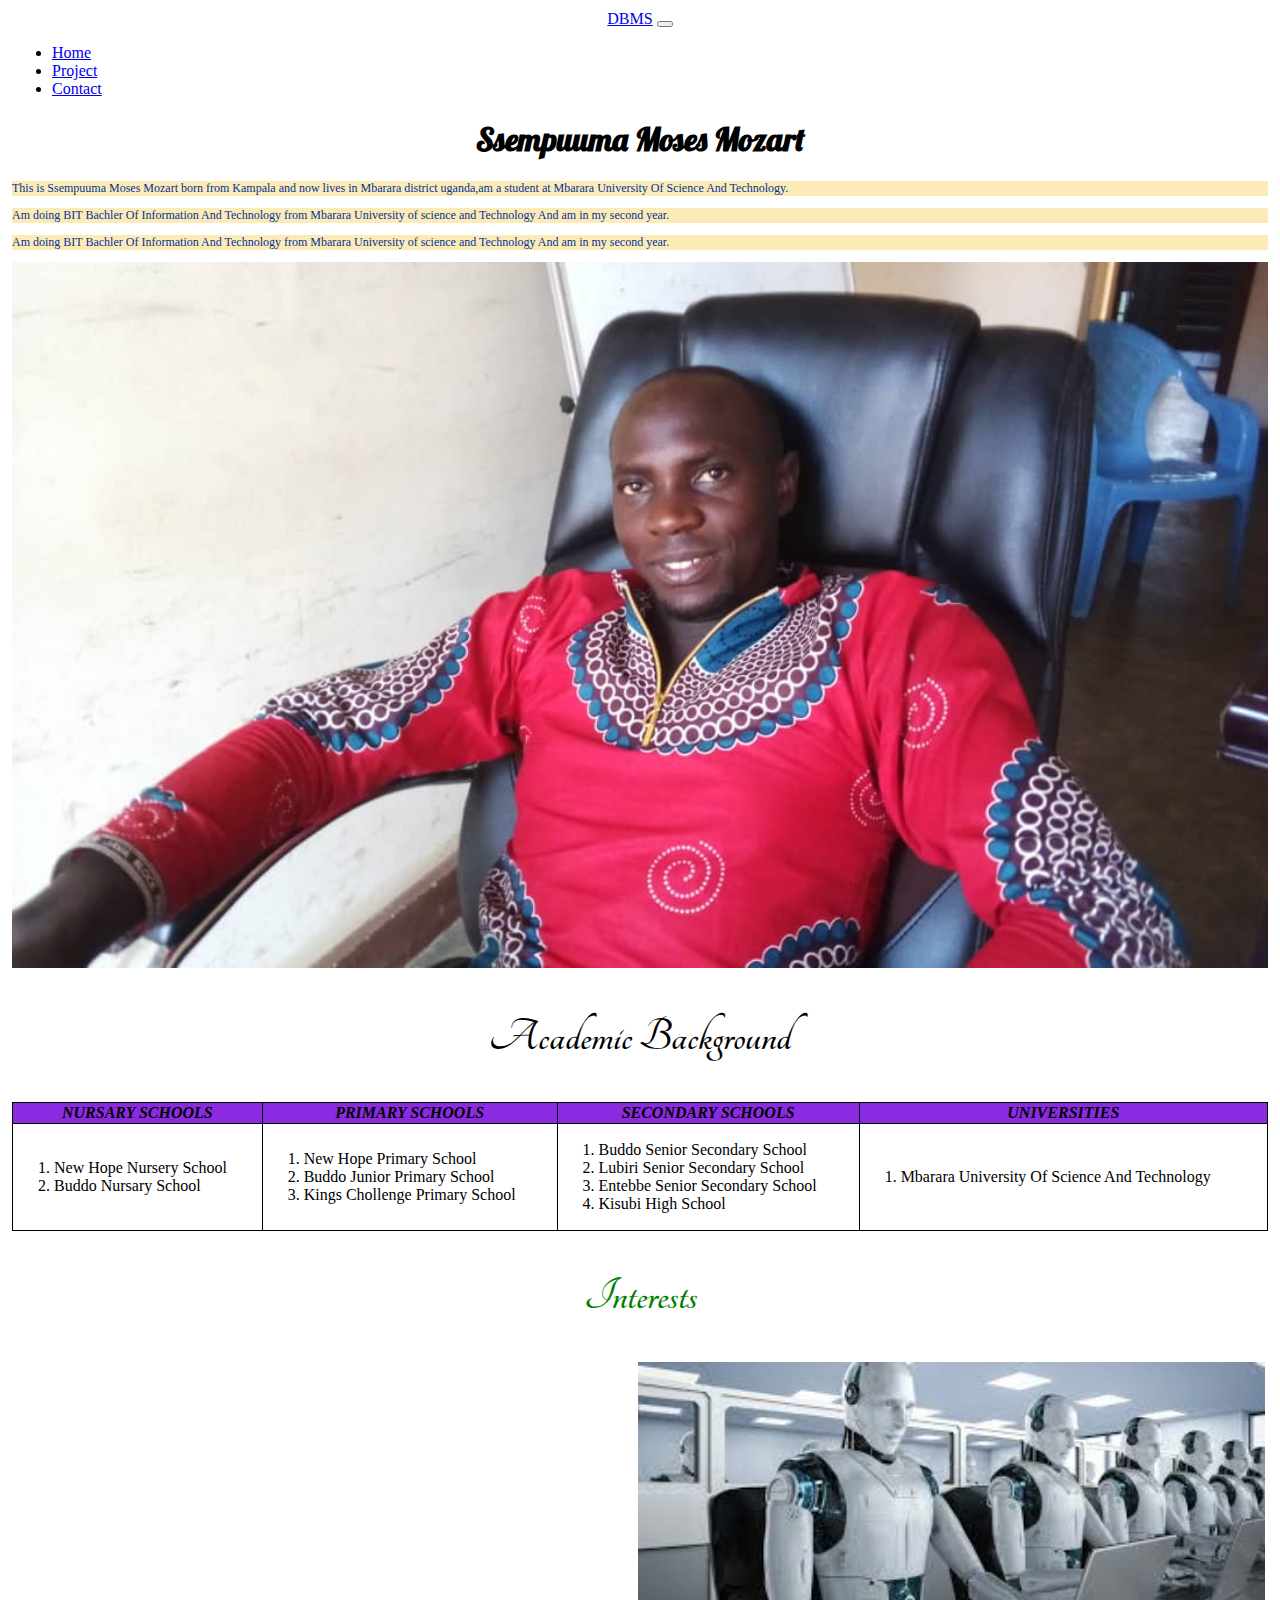
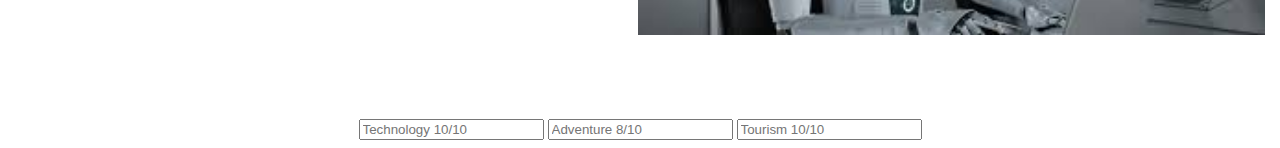
<file: index.html>
<!DOCTYPE html>
<html lang="en">
<head>
    <meta charset="UTF-8">
    <lsmeta name="viewport" content="width=device-width, initial-scale=1.0">
    <title>Moses</title>
    <link rel="stylesheet" href="https://cdn.jsdelivr.net/npm/bootstrap@4.6.0/dist/css/bootstrap.min.css" integrity="sha384-B0vP5xmATw1+K9KRQjQERJvTumQW0nPEzvF6L/Z6nronJ3oUOFUFpCjEUQouq2+l" crossorigin="anonymous">
    <link rel="stylesheet" href="css/main.css"/>

    <link href="https://fonts.googleapis.com/css?family=Lobster" rel="stylesheet" type="text/css">
    <link rel="stylesheet" href="https://fonts.googleapis.com/css?family=Tangerine">
</head>
<body>
    <div class="container-friud">
    <header>
        <nav class="navbar navbar-expand-lg navbar-light bg-success">
            <a class="navbar-brand text-white" href="#">DBMS</a>
            <button class="navbar-toggler" type="button" data-toggle="collapse" data-target="#navbarSupportedContent" aria-controls="navbarSupportedContent" aria-expanded="false" aria-label="Toggle navigation">
              <span class="navbar-toggler-icon"></span>
            </button>
          
            <div class="collapse navbar-collapse" id="navbarSupportedContent">
              <ul class="navbar-nav mr-auto">
                <li class="nav-item">
                  <a class="nav-link text-white" href="#">Home</a>
                </li>
                <li class="nav-item">
                    <a class="nav-link text-white" href="#">Project</a>
                  </li>
                <li class="nav-item">
                    <a class="nav-link text-white" href="contacts.html">Contact</a>
             
                 </div>
        </nav>
        <div class="head">
        <h1 class="text-success">Ssempuuma Moses Mozart</h1>
    </div>
         
             <div class ="introduction row">
             <div class="col md-2">

                <p>
                    This is Ssempuuma Moses Mozart born from Kampala and now lives in Mbarara district uganda,am a student at 
                    Mbarara University Of Science And Technology.
                </p>
                <p>
                    Am doing BIT Bachler Of Information And Technology from Mbarara University of science and Technology And
                    am in my second year.
                </p>
                <p>
                    Am doing BIT Bachler Of Information And Technology from Mbarara University of science and Technology And
                    am in my second year.
                </p>
               
             </div>
           
                <div class="col md-6">
                <img src="img/pic.jpg"width="100%" height="75%">

            </div>
             </div>
            
        </nav>
    </header>
    <main>
      
     <div class="academicbg">
       
        <h2 class="text-success" >Academic Background</h2>
       
    
    
    <Table class="center">
        <!-- <Caption>All Schools Attended To In All Levels</Caption> -->
        
    <tr>
        <th>Nursary Schools</th>
        <th>Primary Schools</th>
        <th>Secondary Schools</th>
        <th>Universities</th>
    
    </tr>
    <tr>
        <td>
            <ol>
                <li> New Hope Nursery School</li>
                <li> Buddo Nursary School</li>
                
             </ol>
        
        </td>

        <td>
            <ol>
                <li> New Hope Primary School</li>
                <li> Buddo Junior Primary School</li>
                <li> Kings Chollenge Primary School</li>
               
             </ol>
        
        </td>

        <td>
        <ol>
            
           <li> Buddo Senior Secondary School</li>
           <li> Lubiri Senior Secondary School</li>
           <li> Entebbe Senior Secondary School</li>
           <li> Kisubi High School</li>
        </ol>
        </td>
        
        <td>
         <ol>
            <li> Mbarara University Of Science And Technology</li>
        </ol>   
        </td>

    </tr>
    
    </Table>
</div>
    
        <div class="interest">
        <div class="inter">
        <h2 class="text-centre">Interests</h2>
    </div>  
    <div class="section">
        <section>
           <div class="pic">
            <img src="img/images.jpg" alt="image not found" width="50%" height="50%">
        </div>
        
                    <input class="form-control" type="text" placeholder="Technology 10/10">   
            
            
                    <input class="form-control" type="text" placeholder="Adventure 8/10">
          
                
                    <input class="form-control" type="text" placeholder="Tourism 10/10">
           
        
    </div>
        </section>
    </div>  

    
    </main>

<script src="https://code.jquery.com/jquery-3.5.1.slim.min.js" integrity="sha384-DfXdz2htPH0lsSSs5nCTpuj/zy4C+OGpamoFVy38MVBnE+IbbVYUew+OrCXaRkfj" crossorigin="anonymous"></script>
<script src="https://cdn.jsdelivr.net/npm/bootstrap@4.6.0/dist/js/bootstrap.bundle.min.js" integrity="sha384-Piv4xVNRyMGpqkS2by6br4gNJ7DXjqk09RmUpJ8jgGtD7zP9yug3goQfGII0yAns" crossorigin="anonymous"></script>
</div>
</body>
</html>
</file>
<file: css/main.css>
.head{
    text-align: center;
}

.inter{
    text-align: center;
    color: green;
}
.pic{
    text-align: right;
    margin-right: 0.2em;
    margin-bottom: 05em;
}
.intscale{
    text-align: center;
    color: green;
}
.form-control form-control-lg{
    text-align: center;
}
.academicbg{
    text-align: center;
}
    .text{
        text-align: center;
    }
    h1{
        font-family: Lobster;
       
    }
    h2{
        font-family: 'Tangerine', serif;
        font-size: 48px;
    }
    table{
        width: 100%;
        border-collapse: collapse;
        

    }
    table,
    th,
    td{
        border: 1px solid black;
    }
    th{
        background-color: blueviolet;
        font-style: italic;
        text-transform: uppercase;
    }
    .center {
        margin-left: auto;
        margin-right: auto;
      }
     li{
         color: black;
        text-align: left;
     }
     body {

        text-align: center;
    
    }
    p {
        font-family: Georgia, "Times New Roman", Times, serif;
        font-size: 12px;
        color: #039;
        background-color: #FCEBB6;
        text-align: left;
       }
       body 
      {
        margin-top:10px;
        margin-left:12px;
        margin-right:12px;

       }
    /* .container {
        border-radius: 5px;
        background-color: #272ad4;
        padding: 20px;
      }
       */
</file>
